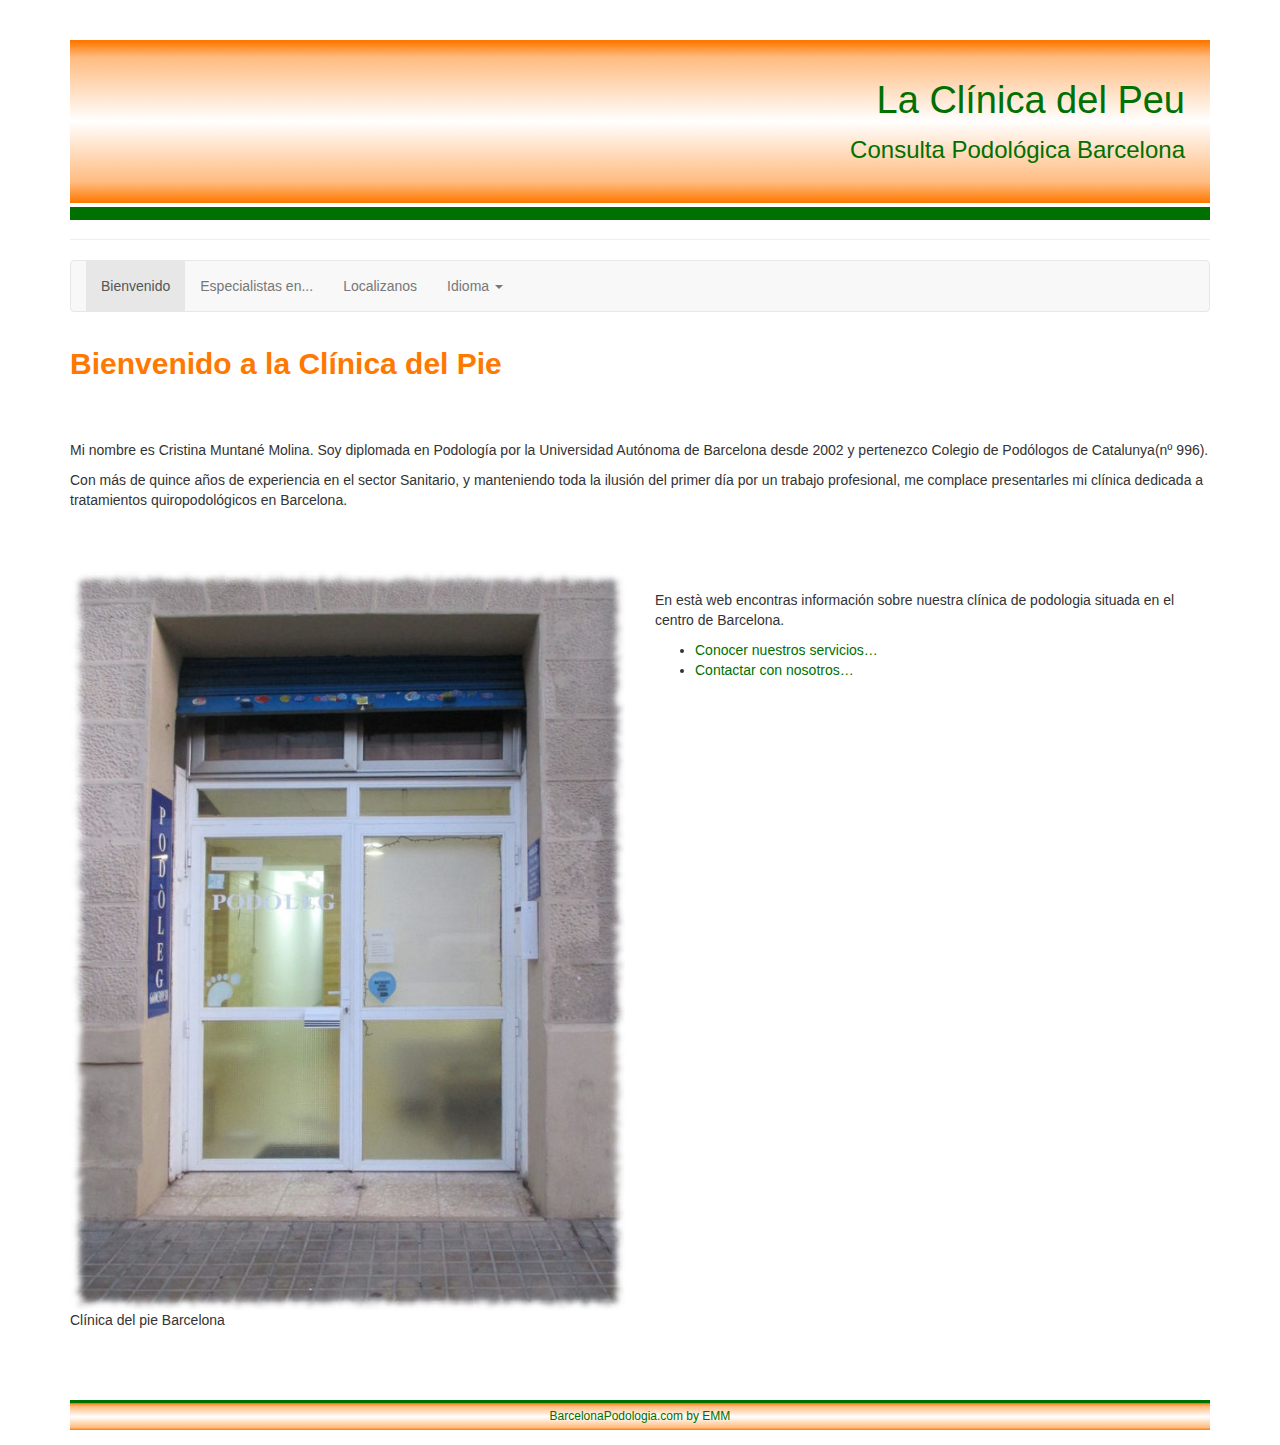
<file: index.html>
<!-- <!DOCTYPE html PUBLIC "-//W3C//DTD XHTML 1.0 Transitional//EN" "http://www.w3.org/TR/xhtml1/DTD/xhtml1-transitional.dtd"> -->
<!DOCTYPE html PUBLIC "-//W3C//DTD XHTML 1.0 Strict//EN" "http://www.w3.org/TR/xhtml1/DTD/xhtml1-strict.dtd">
<html lang="es">
<head>
	<title>La Clínica del Peu | Tu podóloga en Barcelona</title>
	<meta http-equiv="Content-Type" content="text/html; charset=UTF-8" />	
	<meta name="description" content="En la clínica del Pie de Barcelona encontrarás especialistas en Podologia" />
	<meta name="keywords" content="Clínica Podológica, Podóloga Barcelona, Podologia" />
	<meta name="viewport" content="width=device-width, initial-scale=1">
	<link href="css/bootstrap.min.css" rel="stylesheet" media="screen">
	<link rel="canonical" href="https://www.barcelonapodologia.com/" />
	<link rel="dns-prefetch" href="www.barcelonapodologia.com" />
	<script type="text/javascript" src="js/functions.js"></script>
	<script type="text/javascript" src="js/bootstrap.js"></script>
	<script>
	  (function(i,s,o,g,r,a,m){i['GoogleAnalyticsObject']=r;i[r]=i[r]||function(){
	  (i[r].q=i[r].q||[]).push(arguments)},i[r].l=1*new Date();a=s.createElement(o),
	  m=s.getElementsByTagName(o)[0];a.async=1;a.src=g;m.parentNode.insertBefore(a,m)
	  })(window,document,'script','https://www.google-analytics.com/analytics.js','ga');
	  ga('create', 'UA-91458382-1', 'auto');
	  ga('send', 'pageview');
	</script>
	<meta name="google-site-verification" content="xedqNgOguyzUx_WFfhwmpQLuqR0KfYsKMtD1UN0M6g4" />
</head>
<body onload="getIdioma()">
	<div class="container">
		<div class="row row-centered"><div class="col-xs-12 col-sm-12 col-md-12 col-lg-12 col-centered" lang="es">
			<div class="page-header" style="background:url(content/images/header11.png);background-repeat:repeat-x;min-height:200px;">
				<h1><a href="https://www.barcelonapodologia.com/" title="Podóloga Barcelona"><p class="text-right" style="padding-top:40px; padding-right:25px">La Clínica del Peu</p></a></h1>
				<h3><a href="https://www.barcelonapodologia.com/" title="Podóloga Barcelona"><p class="text-right"  style="text-align:right; padding-right:25px">Consulta Podológica Barcelona</p></a></h3>
			</div>
		</div></div>		
		<div id="ES" lang="es">
			<div class="row row-centered"><div class="col-xs-12 col-sm-12 col-md-12 col-lg-12 col-centered">
				<nav class="navbar navbar-default" role="navigation">
				  <!-- El logotipo y el icono que despliega el menú se agrupan para mostrarlos mejor en los dispositivos móviles -->
				  <div class="navbar-header">
					<button type="button" class="navbar-toggle" data-toggle="collapse" data-target=".navbar-ex1-collapse">
						  <span class="sr-only">Desplegar navegación</span>
						  <span class="icon-bar"></span>
						  <span class="icon-bar"></span>
						  <span class="icon-bar"></span>
					</button>
				  </div>
				  <!-- Agrupar los enlaces de navegación, los formularios y cualquier otro elemento que se pueda ocultar al minimizar la barra -->
					 <div class="collapse navbar-collapse navbar-ex1-collapse">
						<ul class="nav navbar-nav">
							<li class="active"><a href="#">Bienvenido</a></li>
							<li><a href="especialidad-podologia.html">Especialistas en...</a></li>
							<li><a href="ubicacion-contacto.html">Localizanos</a></li>
							<li class="dropdown">
							<a href="#" class="dropdown-toggle" data-toggle="dropdown" role="button" aria-haspopup="true" aria-expanded="false">Idioma <b class="caret"></b></a>
							<ul class="dropdown-menu">
							  <li><a href="#" onclick="setIdioma('CA')">Català</a></li>
							  <li><a href="#" onclick="setIdioma('ES')">Castellano</a></li>
							</ul>
						  </li>
						</ul>
					  </div>
					</nav>
			</div></div>
			<div class="row row-centered"><div class="col-xs-12 col-sm-12 col-md-12 col-lg-12 col-centered">
				<a href="https://www.barcelonapodologia.com/" title="Clínica Podogia Barcelona"><h2><strong>Bienvenido a la Clínica del Pie</strong></h2></a>				
				<p>&nbsp;</p>
				<div class="row row-centered"><div class="col-xs-12 col-sm-12 col-md-12 col-lg-12 col-centered">
					<br />
					<p>Mi nombre es Cristina Muntané Molina. Soy diplomada en Podología por la Universidad  Autónoma de Barcelona desde 2002 y pertenezco Colegio de Podólogos de Catalunya(nº 996).</p>
					<p>Con más de quince años de experiencia en el sector Sanitario, y manteniendo toda la ilusión del primer día por un trabajo profesional, me complace presentarles mi clínica dedicada a tratamientos quiropodológicos en Barcelona. </p>
					<p>&nbsp;</p>
					<br />						
				</div></div>
				<div class="row row-centered">
					<div class="col-xs-12 col-sm-12 col-md-6 col-lg-6 col-centered">
						<img class="img-responsive" title="Consulta Podologica" src="content/images/barcelona-clinica-podologia.jpg" width="100%" height="100%" alt="Clinica del peu Barcelona" /><p class="wp-caption-text">Clínica del pie Barcelona</p>
					</div>
					<div class="col-xs-12 col-sm-12 col-md-6 col-lg-6 col-centered">
					<br />
					<p>En està web encontras información sobre nuestra clínica de podologia situada en el centro de Barcelona.</p>
						<ul>
							<li><a href="especialidad-podologia.html"> Conocer nuestros servicios&#8230;</a></li>
							<li><a href="ubicacion-contacto.html"> Contactar con nosotros&#8230;</a></li>
						</ul>
					</div>
				</div>
			</div></div>
		</div>
		<div id="CA" style = "display:none" lang="ca">
			<div class="row row-centered"><div class="col-xs-12 col-sm-12 col-md-12 col-lg-12 col-centered">
				<nav class="navbar navbar-default" role="navigation">
				  <!-- El logotipo y el icono que despliega el menú se agrupan para mostrarlos mejor en los dispositivos móviles -->
				  <div class="navbar-header">
					<button type="button" class="navbar-toggle" data-toggle="collapse" data-target=".navbar-ex1-collapse">
						  <span class="sr-only">Desplegar navegació</span>
						  <span class="icon-bar"></span>
						  <span class="icon-bar"></span>
						  <span class="icon-bar"></span>
					</button>
				  </div>
				  <!-- Agrupar los enlaces de navegación, los formularios y cualquier otro elemento que se pueda ocultar al minimizar la barra -->
					 <div class="collapse navbar-collapse navbar-ex1-collapse">
						<ul class="nav navbar-nav">
							<li class="active"><a href="#">Benvinguts</a></li>
							<li><a href="especialidad-podologia.html">Especialistes en...</a></li>
							<li><a href="ubicacion-contacto.html">Contacte</a></li>
							<li class="dropdown">
								<a href="#" class="dropdown-toggle" data-toggle="dropdown" role="button" aria-haspopup="true" aria-expanded="false">Idioma <b class="caret"></b></a>
								<ul class="dropdown-menu">
								  <li><a href="#" onclick="setIdioma('CA')">Català</a></li>
								  <li><a href="#" onclick="setIdioma('ES')">Castellano</a></li>
								</ul>
							</li>
						</ul>
					  </div>
				</nav>
			</div></div>		
			<div class="row row-centered"><div class="col-xs-12 col-sm-12 col-md-12 col-lg-12 col-centered">
				<a href="https://www.barcelonapodologia.com/" title="Clínica Podogia Barcelona"><h2><strong>Benvingut a la Clínica del Peu</strong></h2></a>				
				<p>&nbsp;</p>
				<div class="row row-centered"><div class="col-xs-12 col-sm-12 col-md-12 col-lg-12 col-centered">
					<p>El meu nom és Cristina Muntané Molina. Soc diplomada en Podòloga per la Universitat Autònoma de Barcelona des de 2002 y membre de Col•legi de Podòlegs de Catalunya(nº 996).</p>
					<p>Amb mes de quinze anys d’experiència en el sector Sanitari, i mantenint tota la il•lusió del primer dia per un treball professional, em complau presentar-vos la meva clínica dedicada a tractaments quiropodológics.</p>
					<p>&nbsp;</p>
					<br />						
				</div></div>			
				<div class="row row-centered">
					<div class="col-xs-12 col-sm-12 col-md-6 col-lg-6 col-centered">
						<img class="img-responsive" title="Consulta Podologica" src="content/images/barcelona-clinica-podologia.jpg" width="100%" height="100%" alt="Clinica del peu Barcelona" /><p class="wp-caption-text">Clínica del peu Barcelona</p>
					</div>
					<div class="col-xs-12 col-sm-12 col-md-6 col-lg-6 col-centered">
					<br />
					<p>A aquesta web trobaràs informació sobre la nostra clínica de podologia situada al centre de Barcelona. </p>
						<ul>
							<li><a href="especialidad-podologia.html"> Coneixer els nostres serveis&#8230;</a></li>
							<li><a href="ubicacion-contacto.html"> Contactar amb nosaltres&#8230;</a></li>
						</ul>
					</div>
				</div>
			</div></div>
		</div>
		<br />
		<p>&nbsp;</p>			
		<div class="row row-centered"><div class="col-xs-12 col-sm-12 col-md-12 col-lg-12 col-centered" lang="es">
			<div id="footer" style="background:url(content/images/footer3.png);background-repeat:repeat-x;min-height:30px">
				<h6 style="padding-top:10px; padding-bottom:12px; text-align:center">BarcelonaPodologia.com by EMM</h6>
			</div>
		</div></div>		
	</div>
    <!-- Placed at the end of the document so the pages load faster -->
	<script type="text/javascript" src="js/jquery.min.js"></script>
	<script type="text/javascript" src="js/bootstrap.min.js"></script>
    <script>window.jQuery || document.write('<script src="../../assets/js/vendor/jquery.min.js"><\/script>')</script>
</body>
</html>
</file>
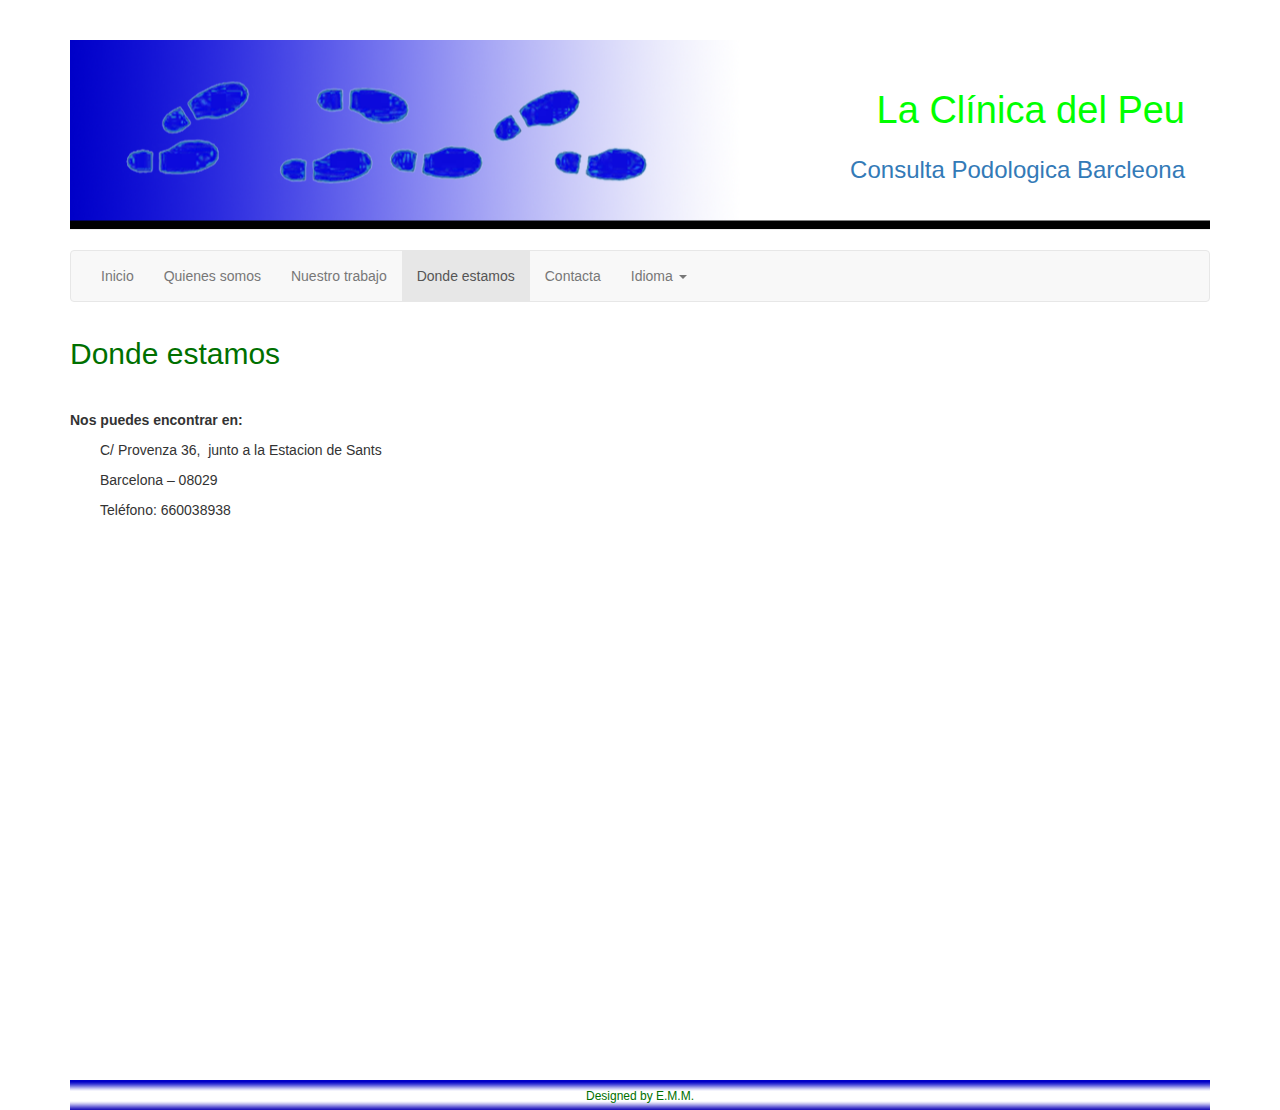
<file: donde.html>
<!DOCTYPE html PUBLIC "-//W3C//DTD XHTML 1.0 Transitional//EN" 	"http://www.w3.org/TR/xhtml1/DTD/xhtml1-transitional.dtd">
<html lang="es">
<head>
	<title>Podologia Barcelona Eixample | La Clínica del Peu</title>
	<meta http-equiv="Content-Language" content="es-ES" />	
	<meta http-equiv="Content-Type" content="text/html; charset=UTF-8" />	
	<meta name="description" content="Barcelona Eixample 08029" />
	<meta name="keywords" content="Barcelona,Eixample,Sants,08029" />
	<meta name="viewport" content="width=device-width, initial-scale=1">
	<link href="css/bootstrap.min.css" rel="stylesheet" media="screen">		
	<link rel="canonical" href="http://www.barcelonapodologia.com/donde-estamos" />
	<link rel='dns-prefetch' href='www.barcelonapodologia.com' />
	<script type='text/javascript' src='js/functions.js'></script>
	<script type='text/javascript' src='js/bootstrap.js'></script>
</head>
<body onload="getIdioma()">
	<div class="container">
		<div class="row row-centered"><div class="col-xs-12 col-sm-12 col-md-12 col-lg-12 col-centered">
			<div class="page-header" style="background:url(content/images/headerAzul.png);background-position:left; background-repeat:none" >
				<h1><p class="text-right" style="padding-top:50px; padding-right:25px" href="http://www.barcelonapodologia.com">La Clínica del Peu</p></h1>
				<h3><p class="text-primary text-right" style="padding-top:10px; padding-right:25px" href="http://www.barcelonapodologia.com">Consulta Podologica Barcleona</p></h3>
			</div>
		</div></div>		
		<div id="ES">
			<div class="row row-centered"><div class="col-xs-12 col-sm-12 col-md-12 col-lg-12 col-centered">
				<nav class="navbar navbar-default" role="navigation">
				  <!-- El logotipo y el icono que despliega el menú se agrupan para mostrarlos mejor en los dispositivos móviles -->
				  <div class="navbar-header">
					<button type="button" class="navbar-toggle" data-toggle="collapse" data-target=".navbar-ex1-collapse">
						  <span class="sr-only">Desplegar navegación</span>
						  <span class="icon-bar"></span>
						  <span class="icon-bar"></span>
						  <span class="icon-bar"></span>
					</button>
				  </div>
				  <!-- Agrupar los enlaces de navegación, los formularios y cualquier otro elemento que se pueda ocultar al minimizar la barra -->
					 <div class="collapse navbar-collapse navbar-ex1-collapse">
						<ul class="nav navbar-nav">
							<li><a href="http://www.barcelonapodologia.com/index.html">Inicio</a></li>
							<li><a href="http://www.barcelonapodologia.com/nosotros.html">Quienes somos</a></li>
							<li><a href="http://www.barcelonapodologia.com/trabajo.html">Nuestro trabajo</a></li>
							<li class="active"><a href="#">Donde estamos</a></li>
							<li><a href="http://www.barcelonapodologia.com/contacta.html">Contacta</a></li>
							<li class="dropdown">
								<a href="#" class="dropdown-toggle" data-toggle="dropdown" role="button" aria-haspopup="true" aria-expanded="false">Idioma <b class="caret"></b></a>
								<ul class="dropdown-menu">
								  <li><a href="#" onclick="setIdioma('CA')">Català</a></li>
								  <li><a href="#" onclick="setIdioma('ES')">Castellano</a></li>
								</ul>
							</li>
						</ul>
					  </div>
				</nav>
			</div></div>
			<div class="row row-centered"><div class="col-xs-12 col-sm-12 col-md-12 col-lg-12 col-centered"">
					<h2><a href="http://www.barcelonapodologia.com/donde-estamos" title="Donde estamos">Donde estamos</a></h2>
					<div class="entry">
						<p>&nbsp;</p>
						<p><strong>Nos puedes encontrar en:</strong></p>
						<p style="padding-left: 30px;">C/ Provenza 36,  junto a la Estacion de Sants</p>
						<p style="padding-left: 30px;">Barcelona &#8211; 08029</p>
						<p style="padding-left: 30px;">Teléfono: 660038938</p>
						<p style="padding-left: 30px;">&nbsp;</p>
						<p style="text-align: center;">
						<div class="map-responsive">
						<iframe src="https://www.google.com/maps/embed?pb=!1m18!1m12!1m3!1d1496.8086638874556!2d2.144223258043058!3d41.38239809481619!2m3!1f0!2f0!3f0!3m2!1i1024!2i768!4f13.1!3m3!1m2!1s0x12a4a2801f2dbfad%3A0x5b656183fc2c5d12!2sCarrer+de+Proven%C3%A7a%2C+36%2C+08029+Barcelona!5e0!3m2!1ses!2ses!4v1475751617344" width="600" height="450" frameborder="0" style="border:0" allowfullscreen></iframe>
						</div>
					</div>
			</div></div>
		</div>
		<div id="CA" style = "display:none">
			<div class="row row-centered"><div class="col-xs-12 col-sm-12 col-md-12 col-lg-12 col-centered">
				<nav class="navbar navbar-default" role="navigation">
				  <!-- El logotipo y el icono que despliega el menú se agrupan para mostrarlos mejor en los dispositivos móviles -->
				  <div class="navbar-header">
					<button type="button" class="navbar-toggle" data-toggle="collapse" data-target=".navbar-ex1-collapse">
						  <span class="sr-only">Desplegar navegació</span>
						  <span class="icon-bar"></span>
						  <span class="icon-bar"></span>
						  <span class="icon-bar"></span>
					</button>
				  </div>
				  <!-- Agrupar los enlaces de navegación, los formularios y cualquier otro elemento que se pueda ocultar al minimizar la barra -->
					 <div class="collapse navbar-collapse navbar-ex1-collapse">
						<ul class="nav navbar-nav">
							<li><a href="http://www.barcelonapodologia.com/index.html">Inici</a></li>
							<li><a href="http://www.barcelonapodologia.com/nosotros.html">Qui som</a></li>
							<li><a href="http://www.barcelonapodologia.com/trabajo.html">La nostra feina</a></li>
							<li class="active"><a href="#">On estem</a></li>
							<li><a href="http://www.barcelonapodologia.com/contacta.html">Contacta</a></li>
							<li class="dropdown">
								<a href="#" class="dropdown-toggle" data-toggle="dropdown" role="button" aria-haspopup="true" aria-expanded="false">Idioma <b class="caret"></b></a>
								<ul class="dropdown-menu">
								  <li><a href="#" onclick="setIdioma('CA')">Català</a></li>
								  <li><a href="#" onclick="setIdioma('ES')">Castellano</a></li>
								</ul>
							</li>
						</ul>
					  </div>
				</nav>
			</div></div>		
			<div class="row row-centered"><div class="col-xs-12 col-sm-12 col-md-12 col-lg-12 col-centered">
					<h2><a href="http://www.barcelonapodologia.com/donde-estamos" title="Donde estamos">On estem</a></h2>
					<div class="entry">
						<p>&nbsp;</p>
						<p><strong>Ens pots trobar en:</strong></p>
						<p style="padding-left: 30px;">C/ Provenza 36,  al costat a l'Estació de Sants</p>
						<p style="padding-left: 30px;">Barcelona &#8211; 08029</p>
						<p style="padding-left: 30px;">Telefon: 660038938</p>
						<p style="padding-left: 30px;">&nbsp;</p>
						<p style="text-align: center;">
						<div class="map-responsive">
						<iframe src="https://www.google.com/maps/embed?pb=!1m18!1m12!1m3!1d1496.8086638874556!2d2.144223258043058!3d41.38239809481619!2m3!1f0!2f0!3f0!3m2!1i1024!2i768!4f13.1!3m3!1m2!1s0x12a4a2801f2dbfad%3A0x5b656183fc2c5d12!2sCarrer+de+Proven%C3%A7a%2C+36%2C+08029+Barcelona!5e0!3m2!1ses!2ses!4v1475751617344" width="600" height="450" frameborder="0" style="border:0" allowfullscreen></iframe>
						</div>
					</div>
			</div></div>
		</div>
		<p>&nbsp;</p>
		<p>&nbsp;</p>			
		<div class="row row-centered"><div class="col-xs-12 col-sm-12 col-md-12 col-lg-12 col-centered">
			<div id="footer" style="background:url(content/images/footerAzul.png);background-repeat:repeat-x;min-height:30px">
				<h6 style="padding-top:10px; text-align:center">Designed by E.M.M.</h6>
			</div>
		</div></div>
	</div>
	<script type='text/javascript' src="js/jquery.min.js"></script>
	<script type='text/javascript' src="js/bootstrap.min.js"></script>	
</body>
</html>
</file>
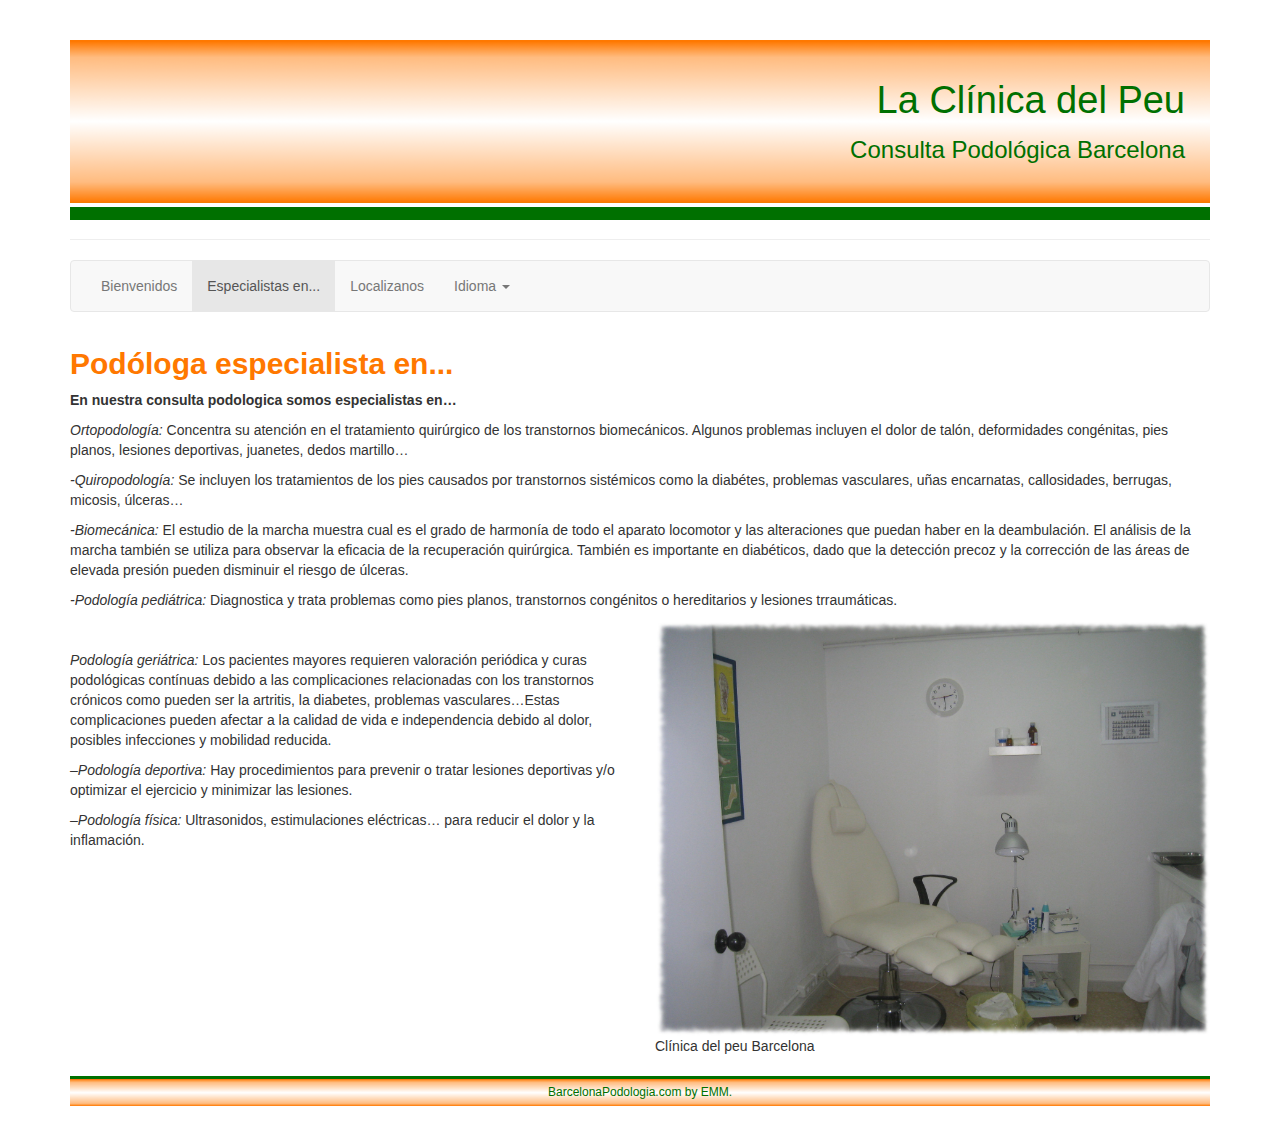
<file: especialidad-podologia.html>
<!-- <!DOCTYPE html PUBLIC "-//W3C//DTD XHTML 1.0 Transitional//EN" "http://www.w3.org/TR/xhtml1/DTD/xhtml1-transitional.dtd"> -->
<!DOCTYPE html PUBLIC "-//W3C//DTD XHTML 1.0 Strict//EN" "http://www.w3.org/TR/xhtml1/DTD/xhtml1-strict.dtd">
<html lang="es">
<head>
	<title>La Clínica del Peu | Tu podóloga en Barcelona</title>
	<meta http-equiv="Content-Type" content="text/html; charset=UTF-8" />	
	<meta name="description" content="Podóloga especialista en Ortopodología, Quiropodología, Biomecánica, Podología pediátrica, Podología geriátrica, Podología deportiva, Podología física" />
	<meta name="keywords" content="podóloga Barcelona, consulta podológica" />
	<meta name="viewport" content="width=device-width, initial-scale=1">
	<link href="css/bootstrap.min.css" rel="stylesheet" media="screen">		
	<link rel="canonical" href="https://www.barcelonapodologia.com/especialidad-podologia.html" />
	<link rel="dns-prefetch" href="www.barcelonapodologia.com" />
	<script type='text/javascript' src='js/functions.js'></script>
	<script type='text/javascript' src='js/bootstrap.js'></script>
	<script>
	  (function(i,s,o,g,r,a,m){i['GoogleAnalyticsObject']=r;i[r]=i[r]||function(){
	  (i[r].q=i[r].q||[]).push(arguments)},i[r].l=1*new Date();a=s.createElement(o),
	  m=s.getElementsByTagName(o)[0];a.async=1;a.src=g;m.parentNode.insertBefore(a,m)
	  })(window,document,'script','https://www.google-analytics.com/analytics.js','ga');
	  ga('create', 'UA-91458382-1', 'auto');
	  ga('send', 'pageview');
	</script>	
</head>
<body onload="getIdioma()">
	<div class="container">
		<div class="row row-centered"><div class="col-xs-12 col-sm-12 col-md-12 col-lg-12 col-centered" lang="es">
			<div class="page-header" style="background:url(content/images/header11.png);background-repeat:repeat-x;min-height:200px;">
				<h1><a href="https://www.barcelonapodologia.com/" title="Podóloga Barcelona"><p class="text-right" style="padding-top:40px; padding-right:25px">La Clínica del Peu</p></a></h1>
				<h3><a href="https://www.barcelonapodologia.com/" title="Podóloga Barcelona"><p class="text-right"  style="text-align:right; padding-right:25px">Consulta Podológica Barcelona</p></a></h3>
			</div>
		</div></div>
		<div id="ES" lang="es">
			<div class="row row-centered"><div class="col-xs-12 col-sm-12 col-md-12 col-lg-12 col-centered">
				<nav class="navbar navbar-default" role="navigation">
				  <!-- El logotipo y el icono que despliega el menú se agrupan para mostrarlos mejor en los dispositivos móviles -->
				  <div class="navbar-header">
					<button type="button" class="navbar-toggle" data-toggle="collapse" data-target=".navbar-ex1-collapse">
						  <span class="sr-only">Desplegar navegación</span>
						  <span class="icon-bar"></span>
						  <span class="icon-bar"></span>
						  <span class="icon-bar"></span>
					</button>
				  </div>
				  <!-- Agrupar los enlaces de navegación, los formularios y cualquier otro elemento que se pueda ocultar al minimizar la barra -->
					 <div class="collapse navbar-collapse navbar-ex1-collapse">
						<ul class="nav navbar-nav">
							<li><a href="index.html">Bienvenidos</a></li>
							<li class="active"><a href="https://www.barcelonapodologia.com/especialidad-podologia.html">Especialistas en...</a></li>
							<li><a href="ubicacion-contacto.html">Localizanos</a></li>
							<li class="dropdown">
								<a href="#" class="dropdown-toggle" data-toggle="dropdown" role="button" aria-haspopup="true" aria-expanded="false">Idioma <b class="caret"></b></a>
								<ul class="dropdown-menu">
								  <li><a href="#" onclick="setIdioma('CA')">Català</a></li>
								  <li><a href="#" onclick="setIdioma('ES')">Castellano</a></li>
								</ul>
							</li>
						</ul>
					  </div>
				</nav>
			</div></div>
			<div class="row row-centered">
				<div class="col-xs-12 col-sm-12 col-md-12 col-lg-12 col-centered">
					<a href="https://www.barcelonapodologia.com/especialidad-podologia.html" title="Clínica de podologia"><h2><strong>Podóloga especialista en...</strong></h2></a>							
					<p><strong> </strong></p>
					<p><strong>En nuestra consulta podologica somos especialistas en&#8230;</strong></p>
					<p><em>Ortopodología: </em> Concentra su atención en el tratamiento quirúrgico de los transtornos biomecánicos. Algunos problemas incluyen el dolor de talón, deformidades congénitas, pies planos, lesiones deportivas, juanetes, dedos martillo&#8230;</p>
					<p><em>-Quiropodología: </em> Se incluyen los tratamientos de los pies causados por transtornos sistémicos como la diabétes, problemas vasculares, uñas encarnatas, callosidades, berrugas, micosis, úlceras&#8230;</p>
					<p><em>-Biomecánica: </em> El estudio de la marcha muestra cual es el grado de harmonía de todo el aparato locomotor y las alteraciones que puedan haber en la deambulación. El análisis de la marcha también se utiliza para observar la eficacia de la recuperación quirúrgica. También es importante en diabéticos, dado que la detección precoz y la corrección de las áreas de elevada presión pueden disminuir el riesgo de úlceras.</p>
					<p><em>-Podología pediátrica: </em> Diagnostica y trata problemas como pies planos, transtornos congénitos o hereditarios y lesiones trraumáticas.</p>
				</div>
				<div class="col-xs-12 col-sm-12 col-md-6 col-lg-6 col-centered">	
					<p>&nbsp;</p>	
					<p><em>Podología geriátrica: </em> Los pacientes mayores requieren valoración periódica y curas podológicas contínuas debido a las complicaciones relacionadas con los transtornos crónicos como pueden ser la artritis, la diabetes, problemas vasculares&#8230;Estas complicaciones pueden afectar a la calidad de vida e independencia debido al dolor, posibles infecciones y mobilidad reducida.</p>
					<p>&#8211;<em>Podología deportiva: </em> Hay procedimientos para prevenir o tratar lesiones deportivas y/o optimizar el ejercicio y minimizar las lesiones.</p>
					<p>&#8211;<em>Podología física: </em> Ultrasonidos, estimulaciones eléctricas&#8230; para reducir el dolor y la inflamación.</p>
					<p>&nbsp;</p>
					<p>&nbsp;</p>
				</div>
				<div class="col-xs-12 col-sm-12 col-md-6 col-lg-6 col-centered">
					<img class="img-responsive" title="Clínica de Podologia Barcelona" src="content/images/clinica-Barcelona.jpg" alt="Clínica del peu Barcelona" /><p class="wp-caption-text">Clínica del peu Barcelona</p>
				</div>				
			</div>
		</div>
		<div id="CA" style = "display:none" lang="ca">
			<div class="row row-centered"><div class="col-xs-12 col-sm-12 col-md-12 col-lg-12 col-centered">
				<nav class="navbar navbar-default" role="navigation">
				  <!-- El logotipo y el icono que despliega el menú se agrupan para mostrarlos mejor en los dispositivos móviles -->
				  <div class="navbar-header">
					<button type="button" class="navbar-toggle" data-toggle="collapse" data-target=".navbar-ex1-collapse">
						  <span class="sr-only">Desplegar navegació</span>
						  <span class="icon-bar"></span>
						  <span class="icon-bar"></span>
						  <span class="icon-bar"></span>
					</button>
				  </div>
				  <!-- Agrupar los enlaces de navegación, los formularios y cualquier otro elemento que se pueda ocultar al minimizar la barra -->
					 <div class="collapse navbar-collapse navbar-ex1-collapse">
						<ul class="nav navbar-nav">
							<li><a href="index.html">Benvinguts</a></li>
							<li class="active"><a href="https://www.barcelonapodologia.com/especialidad-podologia.html">Especialistes en...</a></li>
							<li><a href="ubicacion-contacto.html">Contacte</a></li>
							<li class="dropdown">
								<a href="#" class="dropdown-toggle" data-toggle="dropdown" role="button" aria-haspopup="true" aria-expanded="false">Idioma <b class="caret"></b></a>
								<ul class="dropdown-menu">
								  <li><a href="#" onclick="setIdioma('CA')">Català</a></li>
								  <li><a href="#" onclick="setIdioma('ES')">Castellano</a></li>
								</ul>
							</li>
						</ul>
					  </div>
				</nav>
			</div></div>
			<div class="row row-centered">
				<div class="col-xs-12 col-sm-12 col-md-12 col-lg-12 col-centered">
					<a href="https://www.barcelonapodologia.com/especialidad-podologia.html" title="Clínica de podologia"><h2><strong>Podòloga especialista en...</strong></h2></a>							
					<p><strong> </strong></p>
					<p><strong>A la nostra consulta podologica som especialistes en&#8230;</strong></p>
					<p><em>Ortopodología: </em> Concentra la atenció en el tractament quirúrgic dels transtorns biomecánics. Alguns problemes inclouen el dolor de taló, deformitats congénites, peus plans, lesions esportives, juanetes, dids martell&#8230;</p>
					<p><em>Quiropodología: </em> Se incluen els tractaments dels peus causats per transtorns sistémics com la diabétes, problemes vasculars, ungles encarnatas, callositats, berrugues, micosis, úlceres&#8230;</p>
					<p><em>Biomecánica: </em> L'estudi de la marxa mostra quin es el grau d'harmonía de tot l'aparell locomotor y les alteracions que poden haver durant la deambulació. L'análisi de la marxa també s'utiliza per observar l'eficacia de la recuperació quirúrgica. També és important en diabétics, donat que la detecció precoç i la correcció de les áreas d'elevada pressió poden disminuir el risc d'úlceras.</p>
					<p><em>Podología pediátrica: </em> Diagnostica i trata problemes com els peus plans, transtorns congénits o hereditaris i lesions traumátiques.</p>
				</div>
				<div class="col-xs-12 col-sm-12 col-md-6 col-lg-6 col-centered">	
					<p>&nbsp;</p>							
					<p><em>Podología geriátrica: </em> Els pacients majors requereixen valoració periódica i cures podológicas contínues degut a les complicacions relacionades amb els transtorns crónics com podrien ser artritis, diabetes, problemes vasculars&#8230;Aquestes complicacions poden afectar a la calitat de vida i independencia degut al dolor, possibles infeccions i mobilitat reduida.</p>
					<p>&#8211;<em>Podología esportiva: </em> Hay procedimientos para prevenir o tratar lesiones deportivas y/o optimizar el ejercicio y minimizar las lesiones.</p>
					<p>&#8211;<em>Podología física: </em> Ultrasons, estimulacions eléctriques per reduir el dolor i la inflamació.</p>
					<p>&nbsp;</p>
					<p>&nbsp;</p>			
				</div>
				<div class="col-xs-12 col-sm-12 col-md-6 col-lg-6 col-centered">
					<img class="img-responsive" title="Clínica de Podologia Barcelona" src="content/images/clinica-Barcelona.jpg" alt="Clínica del peu Barcelona" /><p class="wp-caption-text">Clínica del peu Barcelona</p>
				</div>				
			</div>	
		</div>
		<div class="row row-centered"><div class="col-xs-12 col-sm-12 col-md-12 col-lg-12 col-centered" lang="es">
			<div id="footer" style="background:url(content/images/footer3.png);background-repeat:repeat-x;min-height:30px">
				<h6 style="padding-top:10px; padding-bottom:12px; text-align:center">BarcelonaPodologia.com by EMM.</h6>
			</div>
		</div></div>
	</div>
	<script type='text/javascript' src="js/jquery.min.js"></script>
	<script type='text/javascript' src="js/bootstrap.min.js"></script>
	<script>window.jQuery || document.write('<script src="../../assets/js/vendor/jquery.min.js"><\/script>')</script>
</body>
</html>
</file>
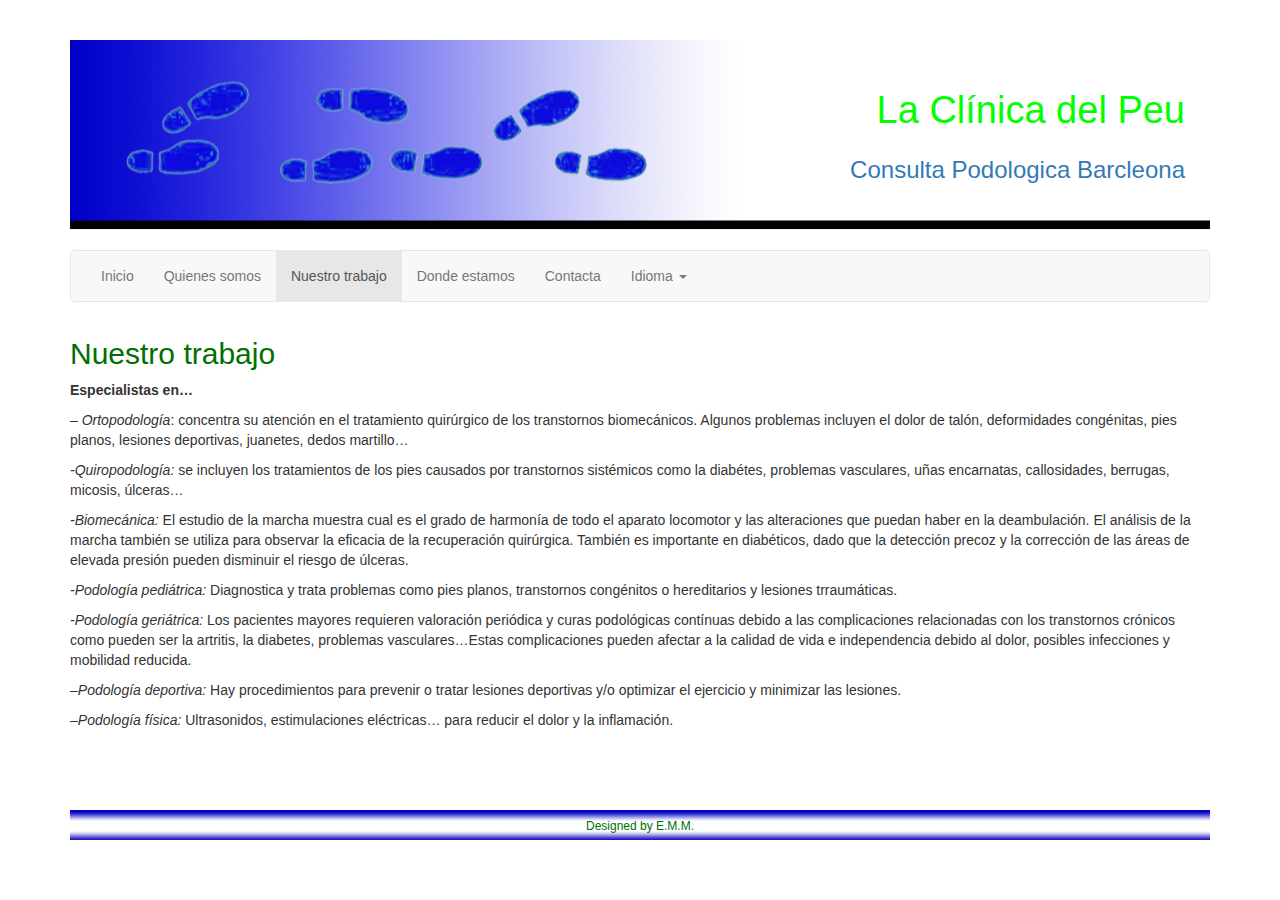
<file: trabajo.html>
<!DOCTYPE html PUBLIC "-//W3C//DTD XHTML 1.0 Transitional//EN" "http://www.w3.org/TR/xhtml1/DTD/xhtml1-transitional.dtd">
<html lang="es">
<head>
	<title>Consulta Podologica Barcelona | La Clínica del Peu</title>
	<meta http-equiv="Content-Language" content="es-ES" />
	<meta http-equiv="Content-Type" content="text/html; charset=UTF-8" />	
	<meta name="description"  content="Especialistes en Ortopodología, Quiropodología, Biomecánica, Podología pediátrica, Podología geriátrica, Podología deportiva, Podología física" />
	<meta name="keywords"  content="especialistes,podologia" />
	<meta name="viewport" content="width=device-width, initial-scale=1">
	<link href="css/bootstrap.min.css" rel="stylesheet" media="screen">		
	<link rel="canonical" href="http://www.barcelonapodologia.com/nuestro-trabajo" />
	<link rel='dns-prefetch' href='//www.barcelonapodologia.com' />
	<script type='text/javascript' src='js/functions.js'></script>
	<script type='text/javascript' src='js/bootstrap.js'></script>
</head>
<body onload="getIdioma()">
	<div class="container">
		<div class="row row-centered"><div class="col-xs-12 col-sm-12 col-md-12 col-lg-12 col-centered">
			<div class="page-header" style="background:url(content/images/headerAzul.png);background-position:left; background-repeat:none" >
				<h1><p class="text-right" style="padding-top:50px; padding-right:25px" href="http://www.barcelonapodologia.com">La Clínica del Peu</p></h1>
				<h3><p class="text-primary text-right" style="padding-top:10px; padding-right:25px" href="http://www.barcelonapodologia.com">Consulta Podologica Barcleona</p></h3>
			</div>
		</div></div>	
		<div id="ES">
			<div class="row row-centered"><div class="col-xs-12 col-sm-12 col-md-12 col-lg-12 col-centered">
				<nav class="navbar navbar-default" role="navigation">
				  <!-- El logotipo y el icono que despliega el menú se agrupan para mostrarlos mejor en los dispositivos móviles -->
				  <div class="navbar-header">
					<button type="button" class="navbar-toggle" data-toggle="collapse" data-target=".navbar-ex1-collapse">
						  <span class="sr-only">Desplegar navegación</span>
						  <span class="icon-bar"></span>
						  <span class="icon-bar"></span>
						  <span class="icon-bar"></span>
					</button>
				  </div>
				  <!-- Agrupar los enlaces de navegación, los formularios y cualquier otro elemento que se pueda ocultar al minimizar la barra -->
					 <div class="collapse navbar-collapse navbar-ex1-collapse">
						<ul class="nav navbar-nav">
							<li><a href="http://www.barcelonapodologia.com/index.html">Inicio</a></li>
							<li><a href="http://www.barcelonapodologia.com/nosotros.html">Quienes somos</a></li>
							<li class="active"><a href="#">Nuestro trabajo</a></li>
							<li><a href="http://www.barcelonapodologia.com/donde.html">Donde estamos</a></li>
							<li><a href="http://www.barcelonapodologia.com/contacta.html">Contacta</a></li>
							<li class="dropdown">
								<a href="#" class="dropdown-toggle" data-toggle="dropdown" role="button" aria-haspopup="true" aria-expanded="false">Idioma <b class="caret"></b></a>
								<ul class="dropdown-menu">
								  <li><a href="#" onclick="setIdioma('CA')">Català</a></li>
								  <li><a href="#" onclick="setIdioma('ES')">Castellano</a></li>
								</ul>
							</li>
						</ul>
					  </div>
				</nav>
			</div></div>
			<div class="row row-centered"><div class="col-xs-12 col-sm-12 col-md-12 col-lg-12 col-centered"">
					<h2><a href="http://www.barcelonapodologia.com/nuestro-trabajo" title="Nuestro trabajo">Nuestro trabajo</a></h2>							
					<div class="entry">
						<p><strong> </strong></p>
						<p><strong>Especialistas en&#8230;</strong></p>
						<p><em>&#8211; Ortopodología</em>: concentra su atención en el tratamiento quirúrgico de los transtornos biomecánicos. Algunos problemas incluyen el dolor de talón, deformidades congénitas, pies planos, lesiones deportivas, juanetes, dedos martillo&#8230;</p>
						<p><em>-Quiropodología:</em> se incluyen los tratamientos de los pies causados por transtornos sistémicos como la diabétes, problemas vasculares, uñas encarnatas, callosidades, berrugas, micosis, úlceras&#8230;</p>
						<p><em>-Biomecánica: </em>El estudio de la marcha muestra cual es el grado de harmonía de todo el aparato locomotor y las alteraciones que puedan haber en la deambulación. El análisis de la marcha también se utiliza para observar la eficacia de la recuperación quirúrgica. También es importante en diabéticos, dado que la detección precoz y la corrección de las áreas de elevada presión pueden disminuir el riesgo de úlceras.</p>
						<p><em>-Podología pediátrica:</em> Diagnostica y trata problemas como pies planos, transtornos congénitos o hereditarios y lesiones trraumáticas.</p>
						<p><em>-Podología geriátrica:</em> Los pacientes mayores requieren valoración periódica y curas podológicas contínuas debido a las complicaciones relacionadas con los transtornos crónicos como pueden ser la artritis, la diabetes, problemas vasculares&#8230;Estas complicaciones pueden afectar a la calidad de vida e independencia debido al dolor, posibles infecciones y mobilidad reducida.</p>
						<p>&#8211;<em>Podología deportiva:</em> Hay procedimientos para prevenir o tratar lesiones deportivas y/o optimizar el ejercicio y minimizar las lesiones.</p>
						<p>&#8211;<em>Podología física:</em> Ultrasonidos, estimulaciones eléctricas&#8230; para reducir el dolor y la inflamación.</p>
						<p>&nbsp;</p>
						<p>&nbsp;</p>						
					</div>
			</div></div>
		</div>
		<div id="CA" style = "display:none">
			<div class="row row-centered"><div class="col-xs-12 col-sm-12 col-md-12 col-lg-12 col-centered">
				<nav class="navbar navbar-default" role="navigation">
				  <!-- El logotipo y el icono que despliega el menú se agrupan para mostrarlos mejor en los dispositivos móviles -->
				  <div class="navbar-header">
					<button type="button" class="navbar-toggle" data-toggle="collapse" data-target=".navbar-ex1-collapse">
						  <span class="sr-only">Desplegar navegació</span>
						  <span class="icon-bar"></span>
						  <span class="icon-bar"></span>
						  <span class="icon-bar"></span>
					</button>
				  </div>
				  <!-- Agrupar los enlaces de navegación, los formularios y cualquier otro elemento que se pueda ocultar al minimizar la barra -->
					 <div class="collapse navbar-collapse navbar-ex1-collapse">
						<ul class="nav navbar-nav">
							<li><a href="http://www.barcelonapodologia.com/index.html">Inici</a></li>
							<li><a href="http://www.barcelonapodologia.com/nosotros.html">Qui som</a></li>
							<li class="active"><a href="#">La nostra feina</a></li>
							<li><a href="http://www.barcelonapodologia.com/donde.html">On estem</a></li>
							<li><a href="http://www.barcelonapodologia.com/contacta.html">Contacta</a></li>
							<li class="dropdown">
								<a href="#" class="dropdown-toggle" data-toggle="dropdown" role="button" aria-haspopup="true" aria-expanded="false">Idioma <b class="caret"></b></a>
								<ul class="dropdown-menu">
								  <li><a href="#" onclick="setIdioma('CA')">Català</a></li>
								  <li><a href="#" onclick="setIdioma('ES')">Castellano</a></li>
								</ul>
							</li>
						</ul>
					  </div>
				</nav>
			</div></div>
			<div class="row row-centered"><div class="col-xs-12 col-sm-12 col-md-12 col-lg-12 col-centered">
					<h2><a href="http://www.barcelonapodologia.com/nuestro-trabajo" title="Nuestro trabajo">La nostra feina</a></h2>							
					<div class="entry">
						<p><strong> </strong></p>
						<p><strong>Especialistas en&#8230;</strong></p>
						<p><em>&#8211; Ortopodología</em>: concentra su atención en el tratamiento quirúrgico de los transtornos biomecánicos. Algunos problemas incluyen el dolor de talón, deformidades congénitas, pies planos, lesiones deportivas, juanetes, dedos martillo&#8230;</p>
						<p><em>-Quiropodología:</em> se incluyen los tratamientos de los pies causados por transtornos sistémicos como la diabétes, problemas vasculares, uñas encarnatas, callosidades, berrugas, micosis, úlceras&#8230;</p>
						<p><em>-Biomecánica: </em>El estudio de la marcha muestra cual es el grado de harmonía de todo el aparato locomotor y las alteraciones que puedan haber en la deambulación. El análisis de la marcha también se utiliza para observar la eficacia de la recuperación quirúrgica. También es importante en diabéticos, dado que la detección precoz y la corrección de las áreas de elevada presión pueden disminuir el riesgo de úlceras.</p>
						<p><em>-Podología pediátrica:</em> Diagnostica y trata problemas como pies planos, transtornos congénitos o hereditarios y lesiones trraumáticas.</p>
						<p><em>-Podología geriátrica:</em> Los pacientes mayores requieren valoración periódica y curas podológicas contínuas debido a las complicaciones relacionadas con los transtornos crónicos como pueden ser la artritis, la diabetes, problemas vasculares&#8230;Estas complicaciones pueden afectar a la calidad de vida e independencia debido al dolor, posibles infecciones y mobilidad reducida.</p>
						<p>&#8211;<em>Podología deportiva:</em> Hay procedimientos para prevenir o tratar lesiones deportivas y/o optimizar el ejercicio y minimizar las lesiones.</p>
						<p>&#8211;<em>Podología física:</em> Ultrasonidos, estimulaciones eléctricas&#8230; para reducir el dolor y la inflamación.</p>
						<p>&nbsp;</p>
						<p>&nbsp;</p>						
				</div></div>
			</div>	
		</div>
		<div class="row row-centered"><div class="col-xs-12 col-sm-12 col-md-12 col-lg-12 col-centered">
			<div id="footer" style="background:url(content/images/footerAzul.png);background-repeat:repeat-x;min-height:30px">
				<h6 style="padding-top:10px; text-align:center">Designed by E.M.M.</h6>
			</div>
		</div></div>
	</div>
	<script type='text/javascript' src="js/jquery.min.js"></script>
	<script type='text/javascript' src="js/bootstrap.min.js"></script>	
</body>
</html>
</file>
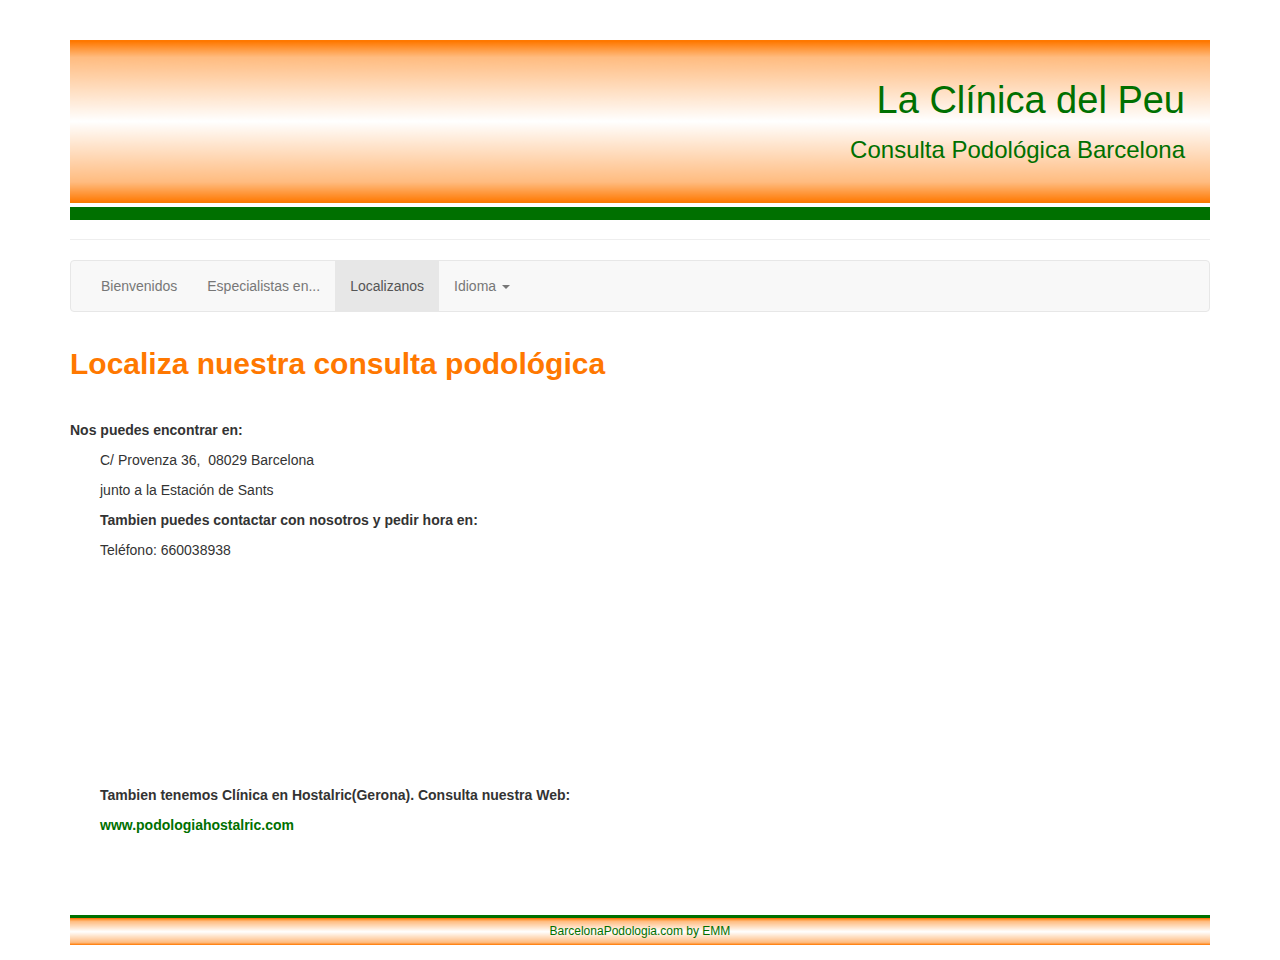
<file: ubicacion-contacto.html>
<!-- <!DOCTYPE html PUBLIC "-//W3C//DTD XHTML 1.0 Transitional//EN" 	"http://www.w3.org/TR/xhtml1/DTD/xhtml1-transitional.dtd"> -->
<!DOCTYPE html PUBLIC "-//W3C//DTD XHTML 1.0 Strict//EN" "http://www.w3.org/TR/xhtml1/DTD/xhtml1-strict.dtd">
<html lang="es">
<head>
	<title>La Clínica del Peu | Tu podóloga en Barcelona</title>
	<meta http-equiv="Content-Type" content="text/html; charset=UTF-8" />	
	<meta name="description" content="La clínica del Peu se encuentra en el barrio del Eixample (08029) de Barcelona" />
	<meta name="keywords" content="Podóloga Eixample,Clínica Pdologica Podologia Barcelona" />
	<meta name="viewport" content="width=device-width, initial-scale=1">
	<link href="css/bootstrap.min.css" rel="stylesheet" media="screen">		
	<link rel="canonical" href="https://www.barcelonapodologia.com/ubicacion-contacto.html" />
	<link rel="dns-prefetch" href="www.barcelonapodologia.com" />
	<script type='text/javascript' src="js/functions.js"></script>
	<script type='text/javascript' src="js/bootstrap.js"></script>
	<script>
	  (function(i,s,o,g,r,a,m){i['GoogleAnalyticsObject']=r;i[r]=i[r]||function(){
	  (i[r].q=i[r].q||[]).push(arguments)},i[r].l=1*new Date();a=s.createElement(o),
	  m=s.getElementsByTagName(o)[0];a.async=1;a.src=g;m.parentNode.insertBefore(a,m)
	  })(window,document,'script','https://www.google-analytics.com/analytics.js','ga');
	  ga('create', 'UA-91458382-1', 'auto');
	  ga('send', 'pageview');
	</script>
</head>
<body onload="getIdioma()">
	<div class="container">
		<div class="row row-centered"><div class="col-xs-12 col-sm-12 col-md-12 col-lg-12 col-centered" lang="es">
			<div class="page-header" style="background:url(content/images/header11.png);background-repeat:repeat-x;min-height:200px;">
				<h1><a href="https://www.barcelonapodologia.com/" title="Podóloga Barcelona"><p class="text-right" style="padding-top:40px; padding-right:25px">La Clínica del Peu</p></a></h1>
				<h3><a href="https://www.barcelonapodologia.com/" title="Podóloga Barcelona"><p class="text-right"  style="text-align:right; padding-right:25px">Consulta Podológica Barcelona</p></a></h3>
			</div>
		</div></div>		
		<div id="ES" lang="es">
			<div class="row row-centered"><div class="col-xs-12 col-sm-12 col-md-12 col-lg-12 col-centered">
				<nav class="navbar navbar-default" role="navigation">
				  <!-- El logotipo y el icono que despliega el menú se agrupan para mostrarlos mejor en los dispositivos móviles -->
				  <div class="navbar-header">
					<button type="button" class="navbar-toggle" data-toggle="collapse" data-target=".navbar-ex1-collapse">
						  <span class="sr-only">Desplegar navegación</span>
						  <span class="icon-bar"></span>
						  <span class="icon-bar"></span>
						  <span class="icon-bar"></span>
					</button>
				  </div>
				  <!-- Agrupar los enlaces de navegación, los formularios y cualquier otro elemento que se pueda ocultar al minimizar la barra -->
					 <div class="collapse navbar-collapse navbar-ex1-collapse">
						<ul class="nav navbar-nav">
							<li><a href="index.html">Bienvenidos</a></li>
							<li><a href="especialidad-podologia.html">Especialistas en...</a></li>
							<li class="active"><a href="https://www.barcelonapodologia.com/ubicacion-contacto.html">Localizanos</a></li>			
							<li class="dropdown">
								<a href="#" class="dropdown-toggle" data-toggle="dropdown" role="button" aria-haspopup="true" aria-expanded="false">Idioma <b class="caret"></b></a>
								<ul class="dropdown-menu">
								  <li><a href="#" onclick="setIdioma('CA')">Català</a></li>
								  <li><a href="#" onclick="setIdioma('ES')">Castellano</a></li>
								</ul>
							</li>
						</ul>
					  </div>
				</nav>
			</div></div>
			<div class="row row-centered"><div class="col-xs-12 col-sm-12 col-md-12 col-lg-12 col-centered">
					<a href="https://www.barcelonapodologia.com/ubicacion-contacto.html" title="Consulta podologica barcelona"><h2><strong>Localiza nuestra consulta podológica</strong></h2></a>
					<p>&nbsp;</p>
					<p><strong>Nos puedes encontrar en:</strong></p>
					<p style="padding-left: 30px;">C/ Provenza 36,  08029 Barcelona</p>
					<p style="padding-left: 30px;">junto a la Estación de Sants</p>
					<p style="padding-left: 30px;"><strong>Tambien puedes contactar con nosotros y pedir hora en:</strong></p>
					<p style="padding-left: 30px;">Teléfono: 660038938</p>
					<p style="padding-left: 30px;">&nbsp;</p>
					<p style="text-align: center;">
					<div class="map-responsive">
					<iframe src="https://www.google.com/maps/embed?pb=!1m18!1m12!1m3!1d1496.8086638874556!2d2.144223258043058!3d41.38239809481619!2m3!1f0!2f0!3f0!3m2!1i1024!2i768!4f13.1!3m3!1m2!1s0x12a4a2801f2dbfad%3A0x5b656183fc2c5d12!2sCarrer+de+Proven%C3%A7a%2C+36%2C+08029+Barcelona!5e0!3m2!1ses!2ses!4v1475751617344" frameborder="0" style="border:0" allowfullscreen></iframe>
					<p>&nbsp;</p>
					<p style="padding-left: 30px;"><strong>Tambien tenemos Clínica en Hostalric(Gerona). Consulta nuestra Web:</strong></p>
					<p style="padding-left: 30px;"><a href="http://www.podologiahostalric.com" title="Barcelona-Podologia"><strong>www.podologiahostalric.com</strong></a></p>						
					</div>
			</div></div>
		</div>
		<div id="CA" style = "display:none" lang="ca">
			<div class="row row-centered"><div class="col-xs-12 col-sm-12 col-md-12 col-lg-12 col-centered">
				<nav class="navbar navbar-default" role="navigation">
				  <!-- El logotipo y el icono que despliega el menú se agrupan para mostrarlos mejor en los dispositivos móviles -->
				  <div class="navbar-header">
					<button type="button" class="navbar-toggle" data-toggle="collapse" data-target=".navbar-ex1-collapse">
						  <span class="sr-only">Desplegar navegació</span>
						  <span class="icon-bar"></span>
						  <span class="icon-bar"></span>
						  <span class="icon-bar"></span>
					</button>
				  </div>
				  <!-- Agrupar los enlaces de navegación, los formularios y cualquier otro elemento que se pueda ocultar al minimizar la barra -->
					 <div class="collapse navbar-collapse navbar-ex1-collapse">
						<ul class="nav navbar-nav">
							<li><a href="index.html">Benvinguts</a></li>
							<li><a href="especialidad-podologia.html">Especialistes en...</a></li>
							<li class="active"><a href="https://www.barcelonapodologia.com/ubicacion-contacto.html"></a>Contacte</li>
							<li class="dropdown">
								<a href="#" class="dropdown-toggle" data-toggle="dropdown" role="button" aria-haspopup="true" aria-expanded="false">Idioma <b class="caret"></b></a>
								<ul class="dropdown-menu">
								  <li><a href="#" onclick="setIdioma('CA')">Català</a></li>
								  <li><a href="#" onclick="setIdioma('ES')">Castellano</a></li>
								</ul>
							</li>
						</ul>
					  </div>
				</nav>
			</div></div>		
			<div class="row row-centered"><div class="col-xs-12 col-sm-12 col-md-12 col-lg-12 col-centered">
					<a href="https://www.barcelonapodologia.com/ubicacion-contacto.html" title="Consulta podologica barcelona"><h2><strong>Localitza la nostra consulta podològica</strong></h2></a>
					<p>&nbsp;</p>
					<p><strong>Ens pots trobar en:</strong></p>
					<p style="padding-left: 30px;">Carrer de Provença 36, 08029 Barcelona<br />
					<p style="padding-left: 30px;">al costat a l'Estació de Sants</p>
					<p><strong>També pots contactar amb nosaltres i demanar hora pel telèfon:</strong></p>
					<p style="padding-left: 30px;">660038938</p>
					<p style="padding-left: 30px;">&nbsp;</p>
					<div class="map-responsive">
					<iframe src="https://www.google.com/maps/embed?pb=!1m18!1m12!1m3!1d1496.8086638874556!2d2.144223258043058!3d41.38239809481619!2m3!1f0!2f0!3f0!3m2!1i1024!2i768!4f13.1!3m3!1m2!1s0x12a4a2801f2dbfad%3A0x5b656183fc2c5d12!2sCarrer+de+Proven%C3%A7a%2C+36%2C+08029+Barcelona!5e0!3m2!1ses!2ses!4v1475751617344" frameborder="0" style="border:0" allowfullscreen></iframe>
					<p>&nbsp;</p>
					<p style="padding-left: 30px;"><strong>Tambè tenim Clínica a Hostalric(Girona). Consulta la nostra Web:</strong></p>
					<p style="padding-left: 30px;"><a href="http://www.podologiahostalric.com" title="Barcelona-Podologia" target="_blank"><strong>www.podologiahostalric.com</strong></a></p>	
					</div>
			</div></div>
		</div>
		<p>&nbsp;</p>
		<p>&nbsp;</p>			
		<div class="row row-centered"><div class="col-xs-12 col-sm-12 col-md-12 col-lg-12 col-centered" lang="es">
			<div id="footer" style="background:url(content/images/footer3.png);background-repeat:repeat-x;min-height:30px">
				<h6 style="padding-top:10px; padding-bottom:12px; text-align:center">BarcelonaPodologia.com by EMM</h6>
			</div>
		</div></div>
	</div>
	<script type='text/javascript' src="js/jquery.min.js"></script>
	<script type='text/javascript' src="js/bootstrap.min.js"></script>
	<script>window.jQuery || document.write('<script src="../../assets/js/vendor/jquery.min.js"><\/script>')</script>
</body>
</html>
</file>
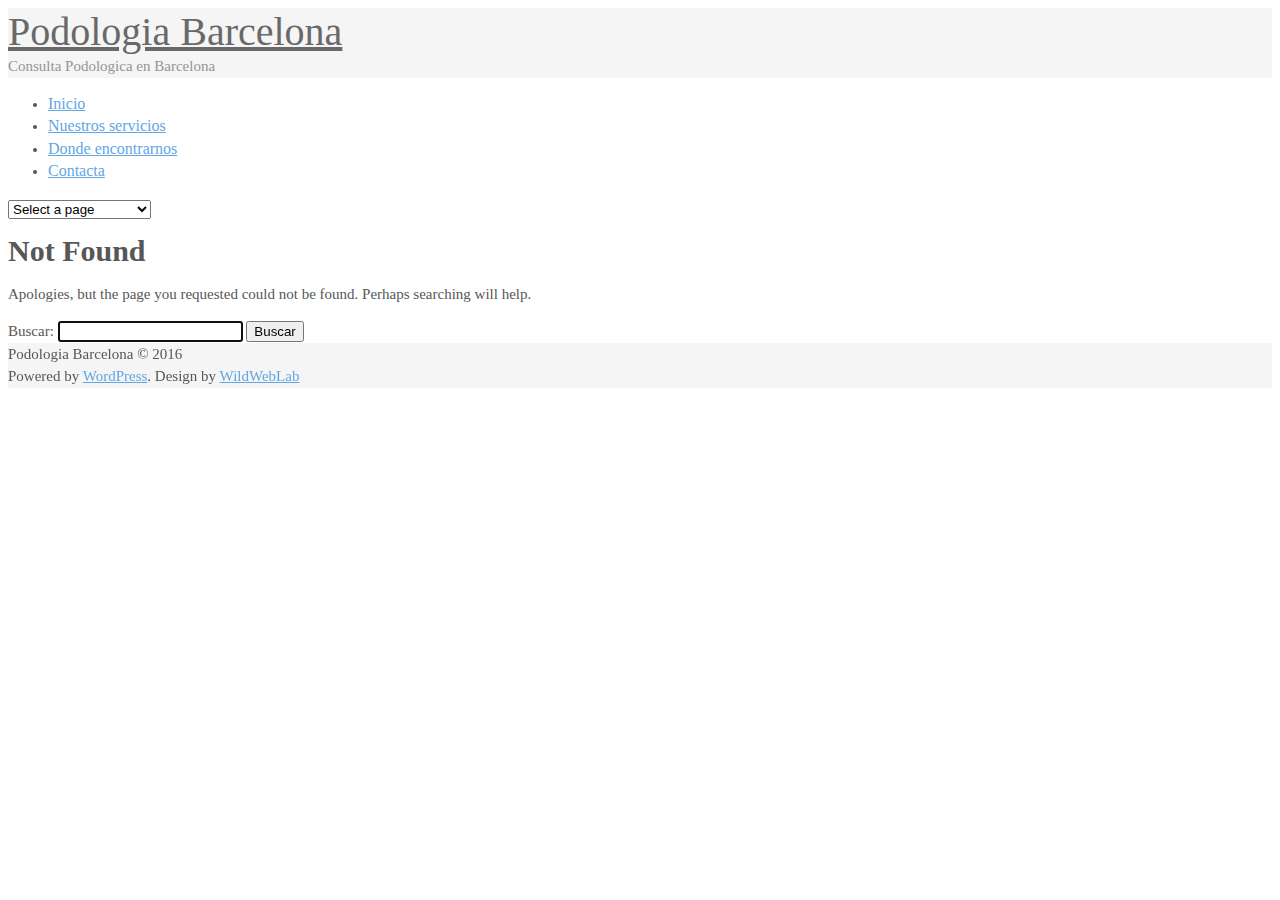
<file: content/images/header-footer-bg.html>
<!DOCTYPE html>
<html lang="es-ES" prefix="og: http://ogp.me/ns#">
<head>
<base href="http://www.barcelonapodologia.com" />

<meta charset="UTF-8" />
<title>Page Not Found - Podologia Barcelona</title>


<meta name="viewport" content="width=device-width, initial-scale=1.0" />

<!-- This site is optimized with the Yoast SEO plugin v3.5 - https://yoast.com/wordpress/plugins/seo/ -->
<meta name="robots" content="noindex,follow"/>
<meta property="og:locale" content="es_ES" />
<meta property="og:type" content="object" />
<meta property="og:title" content="Page Not Found - Podologia Barcelona" />
<meta property="og:site_name" content="Podologia Barcelona" />
<!-- / Yoast SEO plugin. -->

<link rel='dns-prefetch' href='//code.jquery.com' />
<link rel='dns-prefetch' href='//www.barcelonapodologia.com' />
<link rel='dns-prefetch' href='//s.w.org' />


		<script type="text/javascript">
			window._wpemojiSettings = {"baseUrl":"https:\/\/s.w.org\/images\/core\/emoji\/2\/72x72\/","ext":".png","svgUrl":"https:\/\/s.w.org\/images\/core\/emoji\/2\/svg\/","svgExt":".svg","source":{"concatemoji":"http:\/\/www.barcelonapodologia.com\/wp-includes\/js\/wp-emoji-release.min.js?ver=4.6.1"}};
			!function(a,b,c){function d(a){var c,d,e,f,g,h=b.createElement("canvas"),i=h.getContext&&h.getContext("2d"),j=String.fromCharCode;if(!i||!i.fillText)return!1;switch(i.textBaseline="top",i.font="600 32px Arial",a){case"flag":return i.fillText(j(55356,56806,55356,56826),0,0),!(h.toDataURL().length<3e3)&&(i.clearRect(0,0,h.width,h.height),i.fillText(j(55356,57331,65039,8205,55356,57096),0,0),c=h.toDataURL(),i.clearRect(0,0,h.width,h.height),i.fillText(j(55356,57331,55356,57096),0,0),d=h.toDataURL(),c!==d);case"diversity":return i.fillText(j(55356,57221),0,0),e=i.getImageData(16,16,1,1).data,f=e[0]+","+e[1]+","+e[2]+","+e[3],i.fillText(j(55356,57221,55356,57343),0,0),e=i.getImageData(16,16,1,1).data,g=e[0]+","+e[1]+","+e[2]+","+e[3],f!==g;case"simple":return i.fillText(j(55357,56835),0,0),0!==i.getImageData(16,16,1,1).data[0];case"unicode8":return i.fillText(j(55356,57135),0,0),0!==i.getImageData(16,16,1,1).data[0];case"unicode9":return i.fillText(j(55358,56631),0,0),0!==i.getImageData(16,16,1,1).data[0]}return!1}function e(a){var c=b.createElement("script");c.src=a,c.type="text/javascript",b.getElementsByTagName("head")[0].appendChild(c)}var f,g,h,i;for(i=Array("simple","flag","unicode8","diversity","unicode9"),c.supports={everything:!0,everythingExceptFlag:!0},h=0;h<i.length;h++)c.supports[i[h]]=d(i[h]),c.supports.everything=c.supports.everything&&c.supports[i[h]],"flag"!==i[h]&&(c.supports.everythingExceptFlag=c.supports.everythingExceptFlag&&c.supports[i[h]]);c.supports.everythingExceptFlag=c.supports.everythingExceptFlag&&!c.supports.flag,c.DOMReady=!1,c.readyCallback=function(){c.DOMReady=!0},c.supports.everything||(g=function(){c.readyCallback()},b.addEventListener?(b.addEventListener("DOMContentLoaded",g,!1),a.addEventListener("load",g,!1)):(a.attachEvent("onload",g),b.attachEvent("onreadystatechange",function(){"complete"===b.readyState&&c.readyCallback()})),f=c.source||{},f.concatemoji?e(f.concatemoji):f.wpemoji&&f.twemoji&&(e(f.twemoji),e(f.wpemoji)))}(window,document,window._wpemojiSettings);
		</script>
		<style type="text/css">
img.wp-smiley,
img.emoji {
	display: inline !important;
	border: none !important;
	box-shadow: none !important;
	height: 1em !important;
	width: 1em !important;
	margin: 0 .07em !important;
	vertical-align: -0.1em !important;
	background: none !important;
	padding: 0 !important;
}
</style>
<link rel='stylesheet' id='mosaic-skeleton-css'  href='http://www.barcelonapodologia.com/wp-content/themes/mosaic/skeleton.css?ver=1.7.1' type='text/css' media='screen, projection' />
<link rel='stylesheet' id='mosaic-style-css'  href='http://www.barcelonapodologia.com/wp-content/themes/mosaic/style.css?ver=1.7.1' type='text/css' media='screen, projection' />
<link rel='stylesheet' id='mosaic-superfish-css'  href='http://www.barcelonapodologia.com/wp-content/themes/mosaic/superfish.css?ver=1.7.1' type='text/css' media='screen, projection' />
<link rel='stylesheet' id='mosaic-layout-css'  href='http://www.barcelonapodologia.com/wp-content/themes/mosaic/layout.css?ver=1.7.1' type='text/css' media='screen, projection' />
<script type='text/javascript' src='//code.jquery.com/jquery-1.11.3.min.js?ver=1.11.3'></script>
<link rel='https://api.w.org/' href='http://www.barcelonapodologia.com/wp-json/' />

 

<style type="text/css" id="custom-css">body {background-color: #ffffff}#header {background: #F5F5F5 url(http://www.barcelonapodologia.com/wp-content/themes/mosaic/images/header-footer-bg.png) repeat top left scroll}#footer {background: #F5F5F5 url(http://www.barcelonapodologia.com/wp-content/themes/mosaic/images/header-footer-bg.png) repeat top left scroll}a, a:link, a:visited, a:active, #content .gist .gist-file .gist-meta a:visited, .entry-title a:hover{color:#62A6E4;}.page-navigation .current, .page-navigation a:hover {background-color: #62A6E4; border-color: #62A6E4; }body{color:#575757;font:normal 15px georgia;line-height:150%}#site-title a{color:#696969;font:normal 40px georgia}#header span.site-desc{color:#949494;font:normal 15px georgia}#navigation ul li a{color:#62A6E4;font:normal 16px georgia}#navigation {border-color:#62A6E4}#navigation ul li.active > a, #navigation ul li.active > a:hover {background:#62A6E4}.entry-title, .entry-title a{color:#505050;font:normal 30px georgia}.entry-meta, .entry-meta span{color:#8a8888;font:normal 12px georgia}.entry-utility, .entry-utility span{color:#8a8888;font:normal 12px georgia}.widget-title{;font:normal 18px georgia}body {}</style></head>

<body class="error404 right-sidebar">
<div id="header"><div class="inner container"><div id="logo"><div id="site-title"><a href="http://www.barcelonapodologia.com/" title="Podologia Barcelona">Podologia Barcelona</a></div>
<span class="site-desc">Consulta Podologica en Barcelona</span>
</div><div id="header-extras"></div></div></div><!--/#header--><div id="navigation"><div class="inner container"><div class="menu"><ul id="menu-tabs" class="menu"><li id="menu-item-104" class="menu-item menu-item-type-post_type menu-item-object-page menu-item-104"><a href="http://www.barcelonapodologia.com/">Inicio</a></li>
<li id="menu-item-99" class="menu-item menu-item-type-post_type menu-item-object-page menu-item-99"><a href="http://www.barcelonapodologia.com/nuestros-servicios/">Nuestros servicios</a></li>
<li id="menu-item-98" class="menu-item menu-item-type-post_type menu-item-object-page menu-item-98"><a href="http://www.barcelonapodologia.com/donde-encontrarnos/">Donde encontrarnos</a></li>
<li id="menu-item-96" class="menu-item menu-item-type-post_type menu-item-object-page menu-item-96"><a href="http://www.barcelonapodologia.com/contacta/">Contacta</a></li>
</ul></div><div class="select-menu"><select><option value="">Select a page</option><option value="http://www.barcelonapodologia.com/">Inicio</option>
<option value="http://www.barcelonapodologia.com/nuestros-servicios/">Nuestros servicios</option>
<option value="http://www.barcelonapodologia.com/donde-encontrarnos/">Donde encontrarnos</option>
<option value="http://www.barcelonapodologia.com/contacta/">Contacta</option>
</select></div></div></div><!--/#navigation-->	
<div id="wrap" class="container"> 
	<div id="content-sidebar-wrap">
		<a id="top"></a>
	<div id="content" class="eleven columns">
		<h1>Not Found</h1>
	<p>Apologies, but the page you requested could not be found. Perhaps searching will help.</p>
	<form role="search" method="get" id="searchform" class="searchform" action="http://www.barcelonapodologia.com/">
				<div>
					<label class="screen-reader-text" for="s">Buscar:</label>
					<input type="text" value="" name="s" id="s" />
					<input type="submit" id="searchsubmit" value="Buscar" />
				</div>
			</form>	
	<script type="text/javascript">
		// focus on search field after it has loaded
		document.getElementById('s') && document.getElementById('s').focus();
	</script>

		</div><!-- /.columns (#content) -->
<div id="sidebar" class="five columns" role="complementary">



		</div><!-- /#sidebar -->
		<div class="clear"></div>
	</div><!-- /#content-sidebar-wrap -->
	
</div><!--/#wrap.container-->
<div class="clear"></div><div id="footer"><div class="inner container">
<div id="credits-wrap"><div id="copyright">
	Podologia Barcelona &copy; 2016
</div>

<div id="credits">
	Powered by <a href="http://wordpress.org/">WordPress</a>. 
	Design by <a href="http://wildweblab.com/">WildWebLab</a>
</div></div><!-- /#credits-wrap --></div></div><!--/#footer-->
<script type='text/javascript' src='http://www.barcelonapodologia.com/wp-content/themes/mosaic/javascripts/app.js?ver=1.7.1'></script>
<script type='text/javascript' src='http://www.barcelonapodologia.com/wp-content/themes/mosaic/javascripts/superfish.js?ver=1.7.1'></script>
<script type='text/javascript' src='http://www.barcelonapodologia.com/wp-includes/js/wp-embed.min.js?ver=4.6.1'></script>
</body>
</html>
</file>
